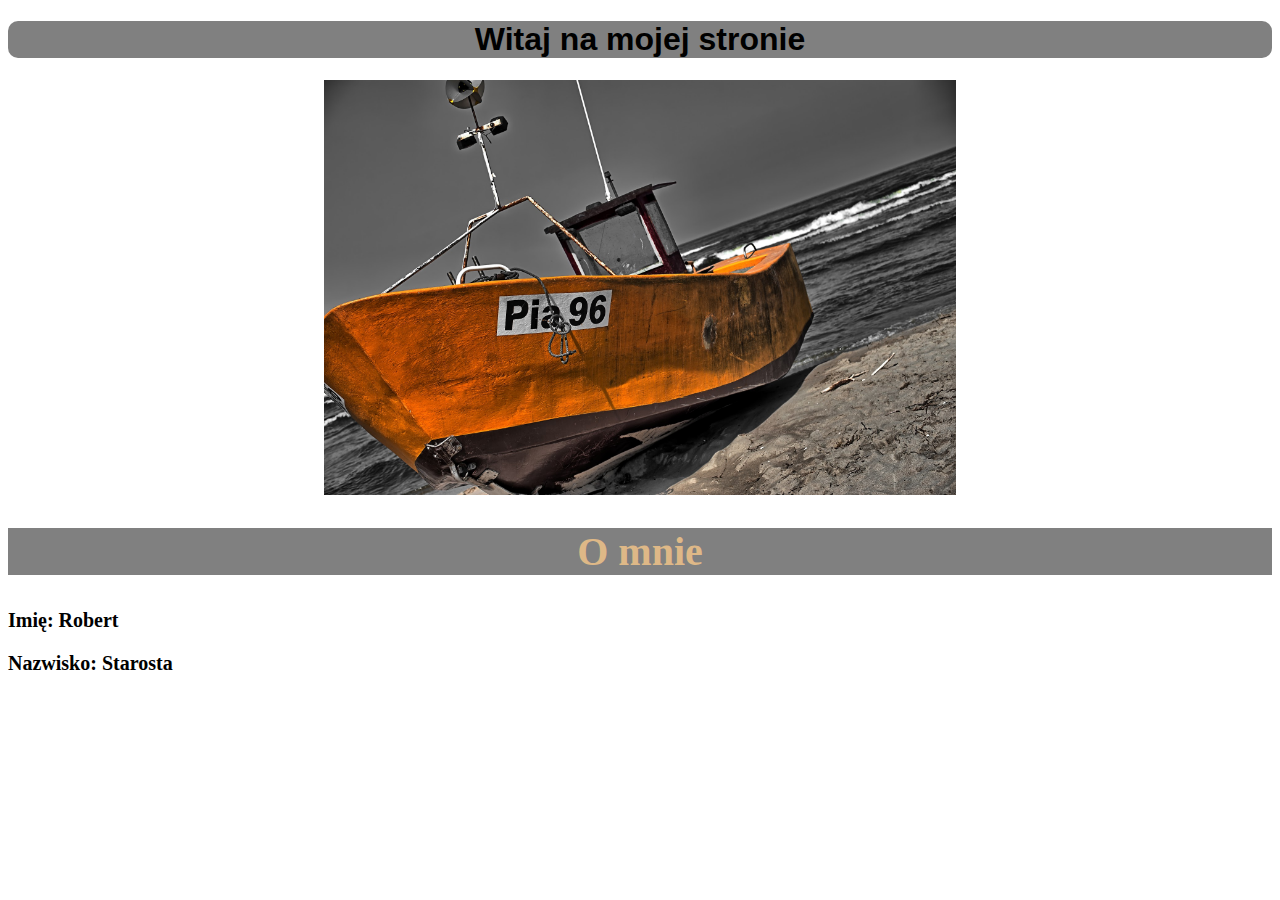
<file: 8_1_HTML/index.html>
<!DOCTYPE html>
<html>
  <head>
    <meta charset="utf-8">
    <meta name="viewport" content="width=device-width">
    <title>O mnie</title>
    <link href="style.css" rel="stylesheet" type="text/css" />
  </head>
  <body>
    <h1>Witaj na mojej stronie</h1>
    <img src="see_boat_HDR_Morze_BW.jpg" alt="Laptop screen with code" title="Code">
    <h2 class="heder2"> O mnie</h2> 
    <p> Imię: Robert </p>
    <p> Nazwisko: Starosta</p>
  </body>
</html>
</file>
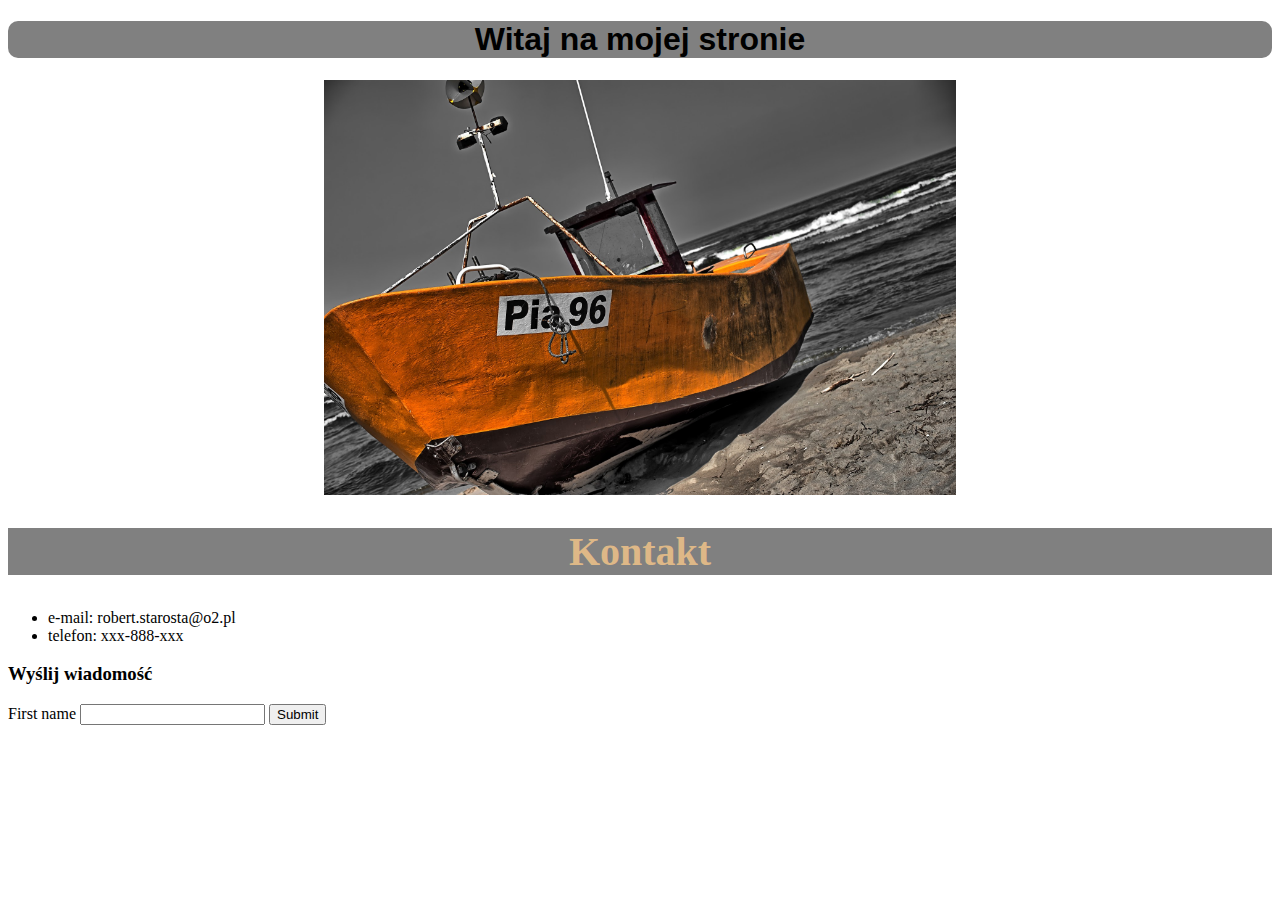
<file: 8_1_HTML/kontakty.html>
<!DOCTYPE html>
<html>
  <head>
    <meta charset="utf-8">
    <meta name="viewport" content="width=device-width">
    <title>Kontakt</title>
    <link href="style.css" rel="stylesheet" type="text/css" />
  </head>
  <body>
    <h1>Witaj na mojej stronie</h1>
    <img src="see_boat_HDR_Morze_BW.jpg" alt="Laptop screen with code" title="Code">
    <h2 class="heder2"> Kontakt</h2> 
    <ul> 
      <li>e-mail: robert.starosta@o2.pl</li>
      <li>telefon: xxx-888-xxx </li> 
    </ul>
  <h3>Wyślij wiadomość</h3>
  <form>
    <label>First name</label>
    <input name="firstname"/>
    <input type="submit"/>
  </form>
  </body>
</html>
</file>
<file: 8_1_HTML/style.css>
h1{
  background: grey;
  font-family: Arial;
  text-align: center;
  border-radius: 10px;
}
img {
  display: block;
  margin-left: auto;
  margin-right: auto;
  width: 50%;
  hight: 50%;
}
.heder2{
  color: burlywood;
  font-size: 40px;
  font-weight: bold;
  text-align: center;
  background: grey;
}
p {
  font-weight: bold;
  font-size: 20px;
}
</file>
